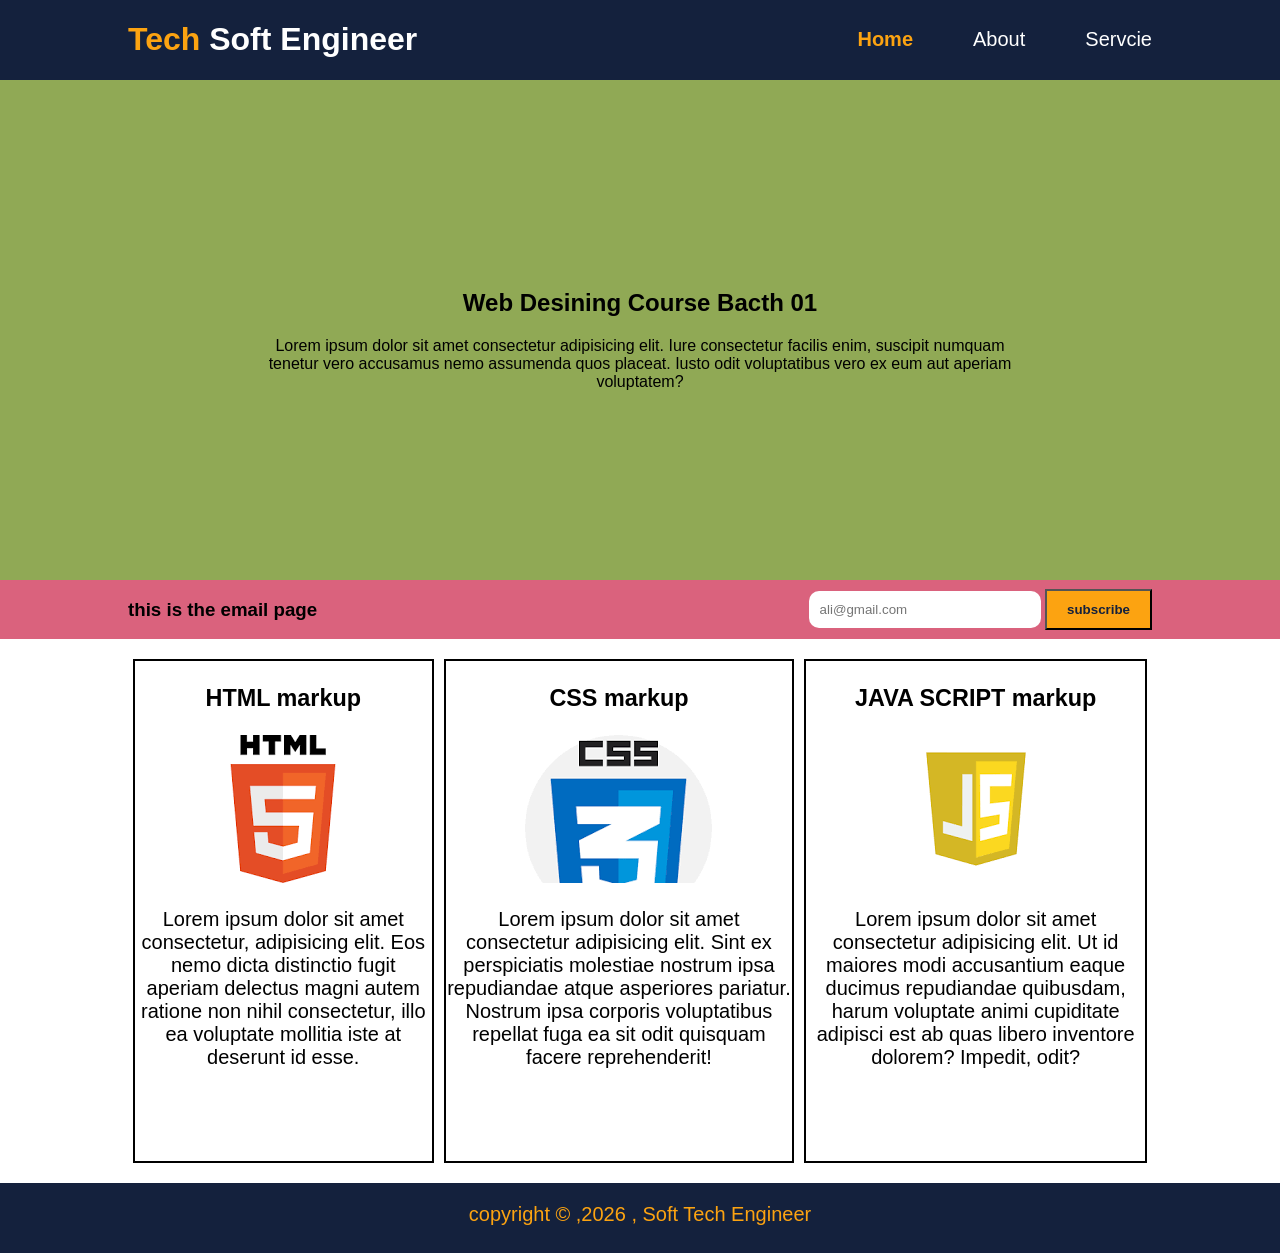
<file: project#1/index.html>
<!DOCTYPE html>
<html lang="en">
<head>
    <meta charset="UTF-8">
    <meta name="viewport" content="width=device-width, initial-scale=1.0">
    <title>project#01</title>
    <link rel="stylesheet" href="./style.css">
</head>
<body>
    <header id="heading">
        <div class="container">
            <div id="subheading">
                <div>
                   <h1> <span class="dark">Tech</span> Soft Engineer</h1>
                </div>
                <nav>
                    <ul>
                        <li class="dark">Home</li>
                        <li>About</li>
                        <li>Servcie</li>
                    </ul>
                </nav>
           </div>
        </div>
    </header>
    <section id="showcase">
        <div class="container">
            <div class="sub-showcase">
            
                <h1>Web Desining Course Bacth 01</h1>
                <p>Lorem ipsum dolor sit amet consectetur adipisicing elit. Iure consectetur facilis enim, suscipit numquam tenetur vero accusamus nemo assumenda quos placeat. Iusto odit voluptatibus vero ex eum aut aperiam voluptatem?</p>
            </div>
            </div>


    </section>
    <div class="mcontainer">
    <div class="container">
        <div class="emailpage">
        <h3>this is the email page</h3>
        <form >
            <input type="email" placeholder="ali@gmail.com"  id="mail" >
            <button class="mail">subscribe</button>
        </form>
        </div>

    </div>
    </div>
     <section id="boxes">
        <div class="container">
            <div class="sub-boxes">
                <div class="box">
                    <h3>HTML markup</h3>
                     <img src="./download (1).png" alt="">
                    <p>Lorem ipsum dolor sit amet consectetur, adipisicing elit. Eos nemo dicta distinctio fugit aperiam delectus magni autem ratione non nihil consectetur, illo ea voluptate mollitia iste at deserunt id esse.</p>
                   
                </div>
                <div class="box">
                    <h3>CSS markup</h3>
                    <img src="./download.png" alt="">
                    <p>Lorem ipsum dolor sit amet consectetur adipisicing elit. Sint ex perspiciatis molestiae nostrum ipsa repudiandae atque asperiores pariatur. Nostrum ipsa corporis voluptatibus repellat fuga ea sit odit quisquam facere reprehenderit!</p>
                    
                </div>
                <div class="box">
                    <h3>JAVA SCRIPT markup </h3>
                    <img src="./download (2).png" alt="">
                    <p>Lorem ipsum dolor sit amet consectetur adipisicing elit. Ut id maiores modi accusantium eaque ducimus repudiandae quibusdam, harum voluptate animi cupiditate adipisci est ab quas libero inventore dolorem? Impedit, odit?</p>
                    
                </div>
            </div>
        </div>
     </section>
     <footer class="footer">
        <div class="container">
            <div class="sub-footer">
            <p>copyright &copy; ,2026 , Soft Tech Engineer</p>
            </div>
        </div>
     </footer>
</body>
</html>
</file>
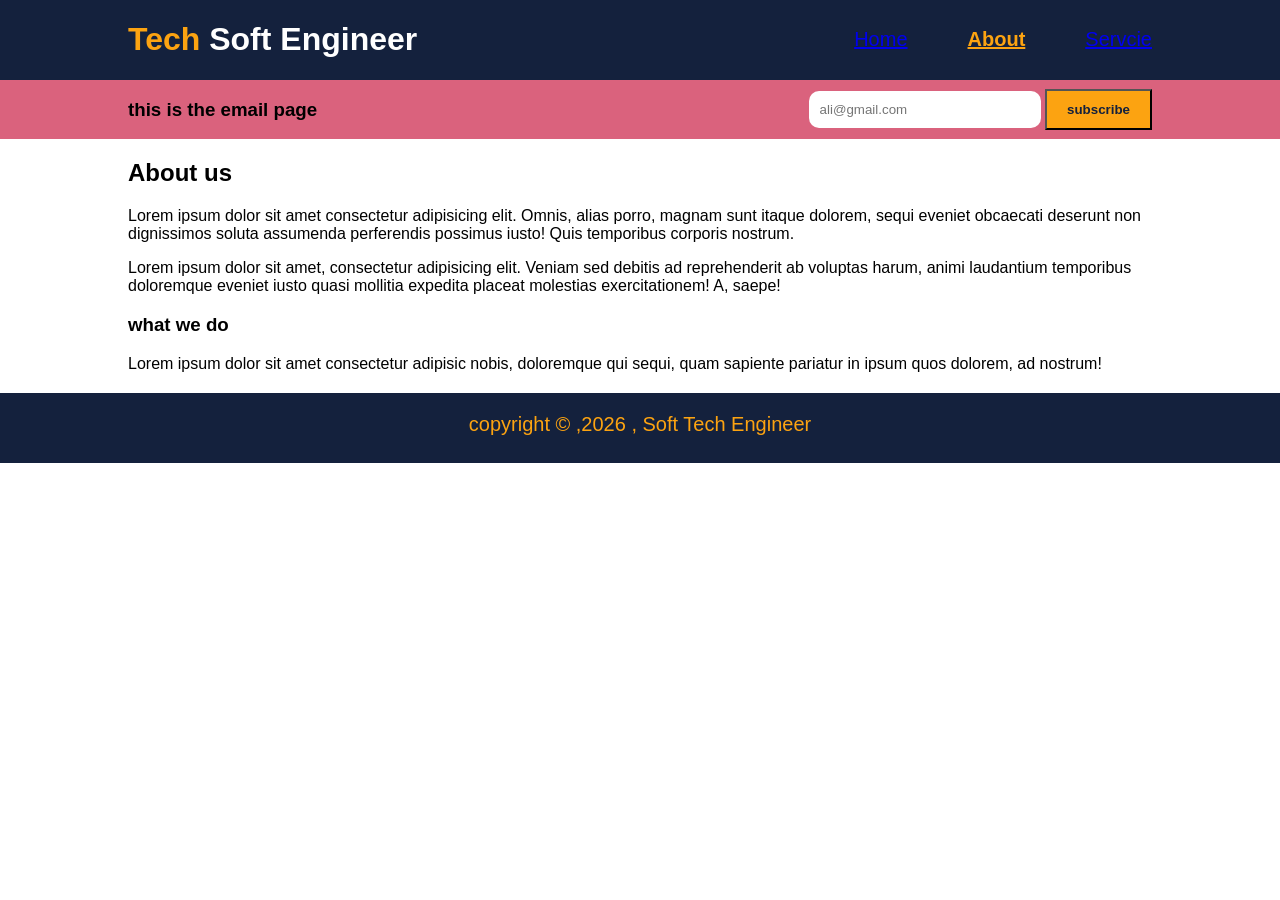
<file: project#1/ABOUT.HTML>
<!DOCTYPE html>
<html lang="en">
<head>
    <meta charset="UTF-8">
    <meta name="viewport" content="width=device-width, initial-scale=1.0">
    <title>web Desining / about</title>
    <link rel="stylesheet" href="./style.css">
    
</head>
<body>
    <header id="heading">
        <div class="container">
            <div id="subheading">
                <div>
                   <h1> <span class="dark">Tech</span> Soft Engineer</h1>
                </div>
                <nav >
                    <ul>
                        <a href="./index.html" class="Home"> <li>Home</li></a>
                        <a href="./ABOUT.HTML" class="dark"> <li >About</li></a>
                        <a href="./service.html" class="Home" > <li>Servcie</li></a>
                    </ul>
                </nav>
           </div>
        </div>
    </header>
  
    <div class="mcontainer">
    <div class="container">
        <div class="emailpage">
        <h3>this is the email page</h3>
        <form >
            <input type="email" placeholder="ali@gmail.com"  id="mail" >
            <button class="mail">subscribe</button>
        </form>
        </div>

    </div>
    </div>
    <section id="about">
        <div class="container">
            <div class="sub-about">
                <div class="l-about">
                    <h1>About us</h1>
                    <p>Lorem ipsum dolor sit amet consectetur adipisicing elit. Omnis, alias porro, magnam sunt itaque dolorem, sequi eveniet obcaecati deserunt non dignissimos soluta assumenda perferendis possimus iusto! Quis temporibus corporis nostrum.</p>
                    <p class="contain">Lorem ipsum dolor sit amet, consectetur adipisicing elit. Veniam sed debitis ad reprehenderit ab voluptas harum, animi laudantium temporibus doloremque eveniet iusto quasi mollitia expedita placeat molestias exercitationem! A, saepe!</p>
                </div>
                <div class="s-about contain">
                    <h3>what we do</h3>
                    <p>Lorem ipsum dolor sit amet consectetur adipisic nobis, doloremque qui sequi, quam sapiente pariatur in ipsum quos dolorem, ad nostrum!</p>
                </div>
                
            </div>
        </div>
     </section>
    
     <footer class="footer">
        <div class="container">
            <div class="sub-footer">
            <p>copyright &copy; ,2026 , Soft Tech Engineer</p>
            </div>
        </div>
     </footer>
</body>
</html>
</file>
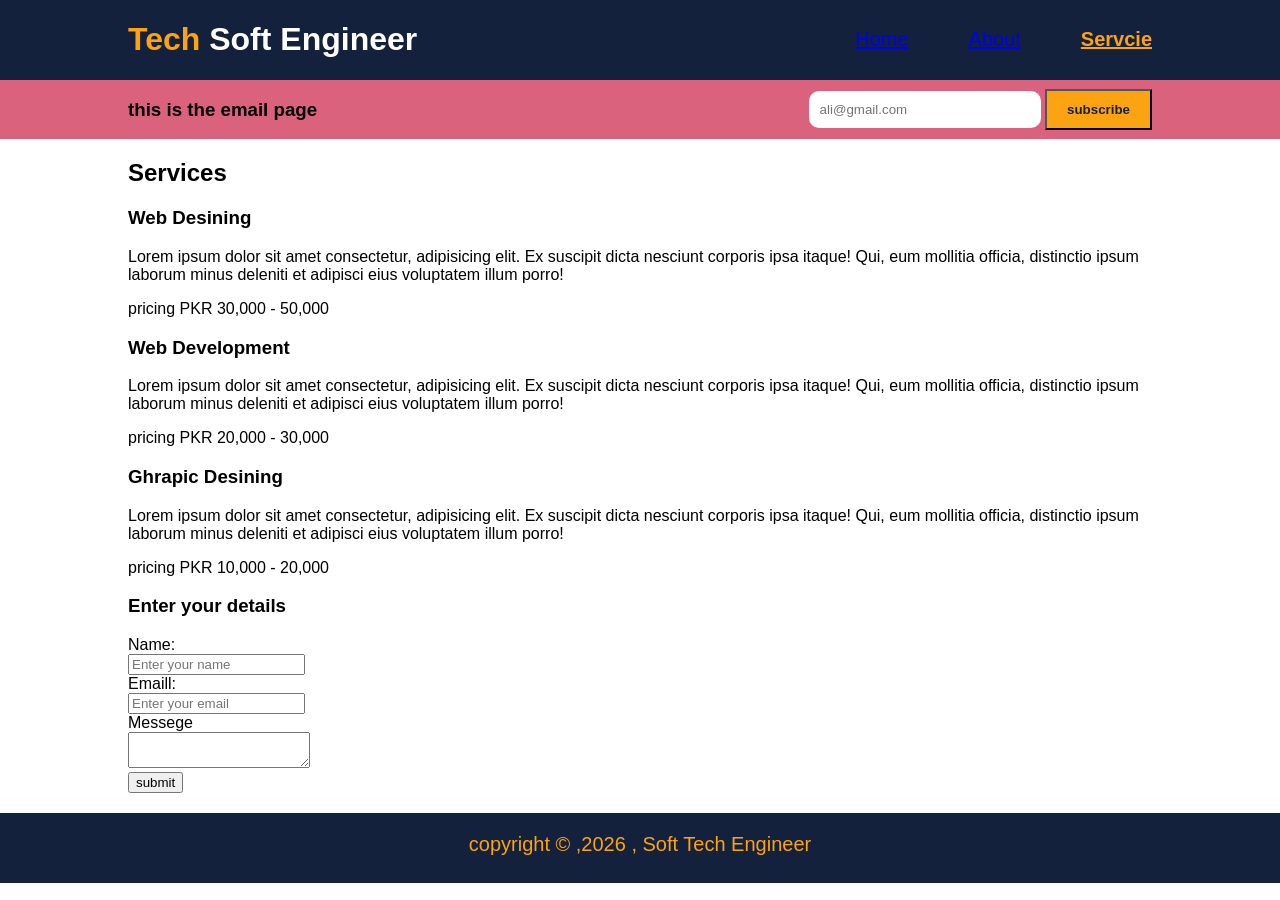
<file: project#1/service.html>
<!DOCTYPE html>
<html lang="en">
<head>
    <meta charset="UTF-8">
    <meta name="viewport" content="width=device-width, initial-scale=1.0">
    <title>web Desining / service</title>
    <link rel="stylesheet" href="./style.css">
    
</head>
<body>
    <header id="heading">
        <div class="container">
            <div id="subheading">
                <div>
                   <h1> <span class="dark">Tech</span> Soft Engineer</h1>
                </div>
                <nav >
                    <ul>
                        <a href="./index.html" class="Home"> <li>Home</li></a>
                        <a href="./ABOUT.HTML" class="Home" > <li >About</li></a>
                        <a href="./service.html" class="dark" > <li>Servcie</li></a>
                    </ul>
                </nav>
           </div>
        </div>
    </header>
  
    <div class="mcontainer">
    <div class="container">
        <div class="emailpage">
        <h3>this is the email page</h3>
        <form >
            <input type="email" placeholder="ali@gmail.com"  id="mail" >
            <button class="mail">subscribe</button>
        </form>
        </div>

    </div>
    </div>
    <section id="service">
        <div class="container">
            <div class="sub-service">
                <div class="l-service">
                    <h1>Services</h1>
                    <div >
                        <h3>Web Desining </h3>
                        
                        <p>Lorem ipsum dolor sit amet consectetur, adipisicing elit. Ex suscipit dicta nesciunt corporis ipsa itaque! Qui, eum mollitia officia, distinctio ipsum laborum minus deleniti et adipisci eius voluptatem illum porro!</p>
                        <p>pricing PKR 30,000 - 50,000</p>
                    </div>
                    <div>
                        <h3>Web Development </h3>
                        <p>Lorem ipsum dolor sit amet consectetur, adipisicing elit. Ex suscipit dicta nesciunt corporis ipsa itaque! Qui, eum mollitia officia, distinctio ipsum laborum minus deleniti et adipisci eius voluptatem illum porro!</p>
                        <p>pricing PKR 20,000 - 30,000</p>
                    </div>

                    <div>
                        <h3>Ghrapic Desining </h3>
                        <p>Lorem ipsum dolor sit amet consectetur, adipisicing elit. Ex suscipit dicta nesciunt corporis ipsa itaque! Qui, eum mollitia officia, distinctio ipsum laborum minus deleniti et adipisci eius voluptatem illum porro!</p>
                        <p>pricing PKR 10,000 - 20,000</p>
                    </div>

                </div>
                <div class="r-service contain">
                <div>
                    <h3>Enter your details</h3>
                    <form>
                        <label for="name"> Name:</label><br>
                        <input class="input" type="text" placeholder="Enter your name">
                    </form>
                </div>
                <div>
                    <form>
                        <label for="email">Emaill:</label><br>
                        <input class="input" type="text" placeholder="Enter your email">
                    </form>
                </div>
                 <div>
                    <form >
                        <label for="">Messege</label><br>
                        <textarea class="input" name="" id=""></textarea>
                    </form>
                </div>
                <button id="bt">submit</button>
                </div>


                
                
            </div>
        </div>
     </section>
    
     <footer class="footer">
        <div class="container">
            <div class="sub-footer">
            <p>copyright &copy; ,2026 , Soft Tech Engineer</p>
            </div>
        </div>
     </footer>
</body>
</html>
</file>
<file: project#1/style.css>
body{
    font-family:Arial, Helvetica, sans-serif;
    margin: 0PX;
    padding:0PX ;
}
.container{
    width: 80%;
    margin: auto;
  
}
ul{
    margin: 0px;
    padding: 0px;
}
.dark{
    color: #fca311;
    font-weight: bold;
}
#heading{
    background-color: #14213d;
    color: white;
}
#subheading{
    display: flex;
    justify-content: space-between;
    background-color: #14213d;
    align-items: center;
}
nav ul {
    display: flex;
    justify-content: space-around;
    align-items: center;
    /* text-decoration: none; */
}
nav ul li{
    list-style: none;
    margin-left: 60px;
    font-size: 20px;
    
}
#showcase{
    height: 500px;
    background-color:#90a955;
}
.sub-showcase{
    height: 500px;
    display: flex;
    flex-direction:column ;
    justify-content: center;
    align-items: center;
}
.sub-showcase h1{
    font-weight: 39px;
    font-family: 'Franklin Gothic Medium', 'Arial Narrow', Arial, sans-serif;
}
.sub-showcase p{
    font-family: 'Segoe UI', Tahoma, Geneva, Verdana, sans-serif;
    margin: 0px 130px;
    text-align: center;
}
.emailpage{
    display: flex;
    justify-content: space-between;
    align-items: center;
    /* background-color: #da627d; */
}
.mcontainer{
    background-color: #da627d;
}
.emailpage form input{
    padding: 11px;
    width: 210px;
    border: none;
    border-radius: 10px;
    
}
.emailpage form button{
    background-color: #fca311;
    color: #14213d;
    padding: 11px 20px;
    font-weight: bolder;
}
.sub-boxes{
    display: flex;
    justify-content: space-between;
    /* align-items: center; */
    text-align: center;
    margin-top: 20px;    
    /* height: 100px; */
    /* border: 2px solid black; */
    
    /* justify-content: space-evenly; */
}
.sub-boxes .box{
    border: 2px solid black;
    height: 500px;
    margin: 0px 5px;
    font-size:20px ;

    /* display: flex; */
    
}
.footer{
    background-color: #14213d;
    color:#fca311;
    height: 70px;
}
.footer .sub-footer{
    font-size: 20px;
    display: flex;
    align-items:center ;
    justify-content: space-around;
    margin-top: 20px;
}
</file>
